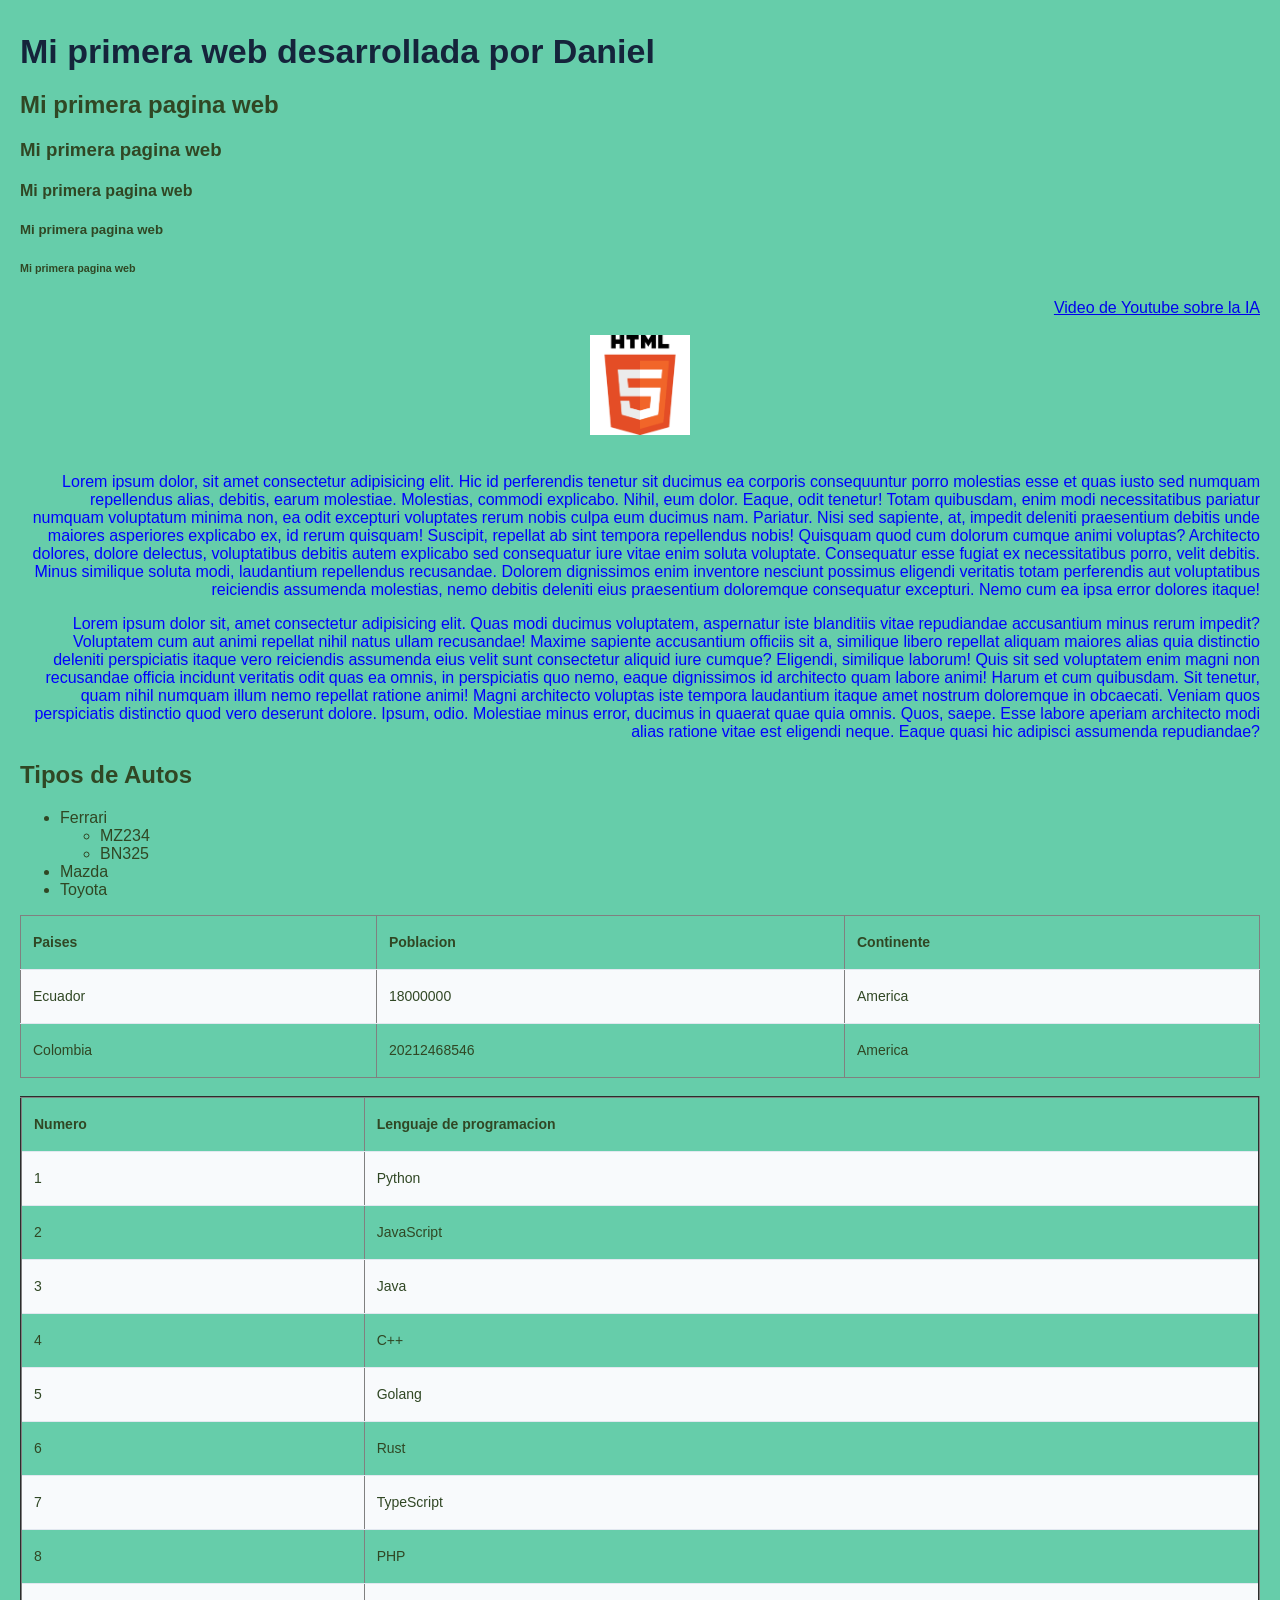
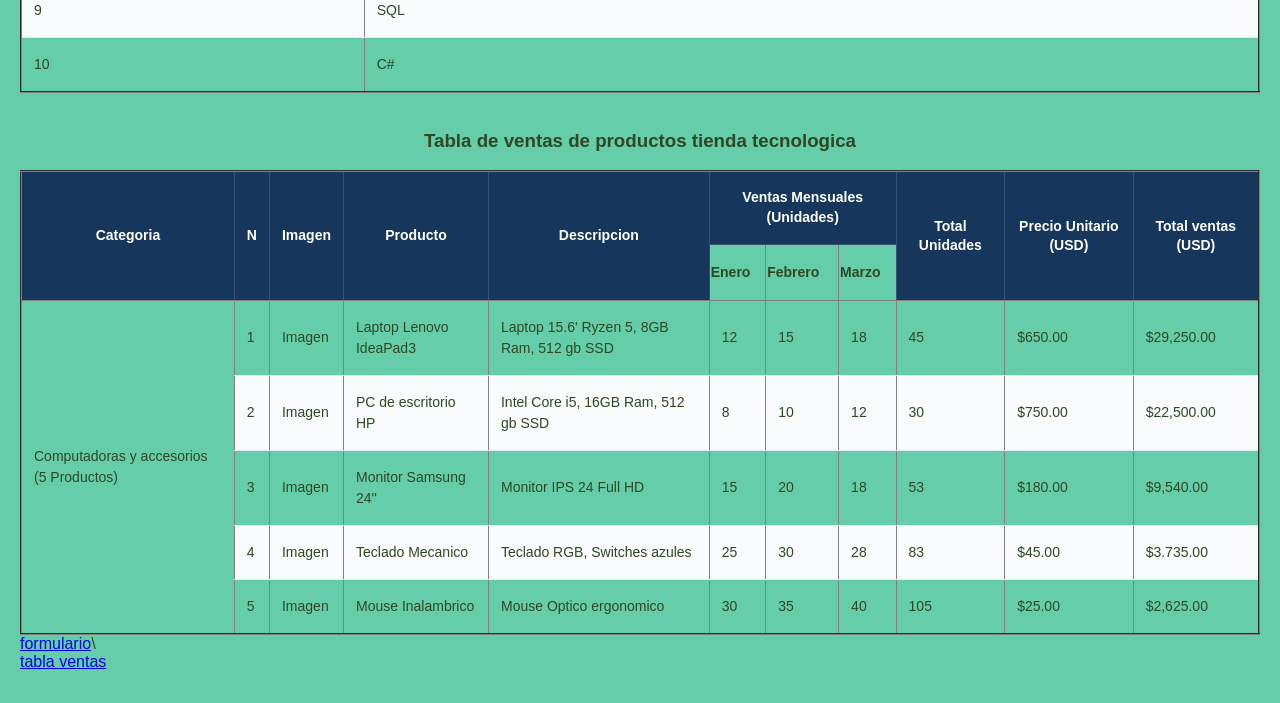
<file: index.html>
<!DOCTYPE html>
<html lang="en">

<head>
    <meta charset="UTF-8">
    <meta name="viewport" content="width=device-width, initial-scale=1.0">
    <title>HOLA WWW</title>
    <!--Insertando estilos css
    <style>
        body:{
            background-color: blue;
        }
        h1{
            background-color: aqua;
            text-align: center;
        }
        a{
            background-color: firebrick;
        }
    </style>-->
    <!--Insertando estilos css archivo fuera de HTML-->
    <link rel="stylesheet" href="Styles/style.css">
</head>

<body style="background: mediumaquamarine; font-size: px;">
    <!--Aqui va los titulos-->
    <h1>Mi primera web desarrollada por Daniel</h1>
    <h2>Mi primera pagina web</h2>
    <h3>Mi primera pagina web</h3>
    <h4>Mi primera pagina web</h4>
    <h5>Mi primera pagina web</h5>
    <h6>Mi primera pagina web</h6>

    <!--Contenedores
    son espacios moviles donde se crea contenido html
    section,div,article-->
    <section class="container">
        <!--Un enlace a YOUTUBE
        Utilizamos la etiqueta a-ancle
        Rutas absolutas: Es cuando queremos enlazarnos a recursos externos de mi proyecto
        Rutas Relativas: Es cuando quiero enlazarme a recurso dentro de mi proyecto-->
        <a href="https://youtu.be/mwHiaTrQOiI?si=2CsXspbHLgxWKWJK" target="_blank">Video de Youtube sobre la IA</a>
        <!--Etiqueta para salto de linea-->
        <br>
        <br>
        <!--Enlace a una imagen mediante ruta relativa-->
        <center><img id="imagen" src="ing/images.png" alt="Logo de HTML5" width="100px" height="100px"></center>
        <!--Salto de linea-->
        <br>
        <!--Escribir un parrafo-->
        <p>
            Lorem ipsum dolor, sit amet consectetur adipisicing elit. Hic id perferendis tenetur sit ducimus ea corporis
            consequuntur porro molestias esse et quas iusto sed numquam repellendus alias, debitis, earum molestiae.
            Molestias, commodi explicabo. Nihil, eum dolor. Eaque, odit tenetur! Totam quibusdam, enim modi
            necessitatibus pariatur numquam voluptatum minima non, ea odit excepturi voluptates rerum nobis culpa eum
            ducimus nam. Pariatur.
            Nisi sed sapiente, at, impedit deleniti praesentium debitis unde maiores asperiores explicabo ex, id rerum
            quisquam! Suscipit, repellat ab sint tempora repellendus nobis! Quisquam quod cum dolorum cumque animi
            voluptas?
            Architecto dolores, dolore delectus, voluptatibus debitis autem explicabo sed consequatur iure vitae enim
            soluta voluptate. Consequatur esse fugiat ex necessitatibus porro, velit debitis. Minus similique soluta
            modi, laudantium repellendus recusandae.
            Dolorem dignissimos enim inventore nesciunt possimus eligendi veritatis totam perferendis aut voluptatibus
            reiciendis assumenda molestias, nemo debitis deleniti eius praesentium doloremque consequatur excepturi.
            Nemo cum ea ipsa error dolores itaque!
        </p>
        Lorem ipsum dolor sit, amet consectetur adipisicing elit. Quas modi ducimus voluptatem, aspernatur iste
        blanditiis vitae repudiandae accusantium minus rerum impedit? Voluptatem cum aut animi repellat nihil natus
        ullam recusandae!
        Maxime sapiente accusantium officiis sit a, similique libero repellat aliquam maiores alias quia distinctio
        deleniti perspiciatis itaque vero reiciendis assumenda eius velit sunt consectetur aliquid iure cumque?
        Eligendi, similique laborum!
        Quis sit sed voluptatem enim magni non recusandae officia incidunt veritatis odit quas ea omnis, in perspiciatis
        quo nemo, eaque dignissimos id architecto quam labore animi! Harum et cum quibusdam.
        Sit tenetur, quam nihil numquam illum nemo repellat ratione animi! Magni architecto voluptas iste tempora
        laudantium itaque amet nostrum doloremque in obcaecati. Veniam quos perspiciatis distinctio quod vero deserunt
        dolore.
        Ipsum, odio. Molestiae minus error, ducimus in quaerat quae quia omnis. Quos, saepe. Esse labore aperiam
        architecto modi alias ratione vitae est eligendi neque. Eaque quasi hic adipisci assumenda repudiandae?
    </section><!--Fin de section-->
    <!--Contenedor de listas-->
    <div>
        <!--Dentro de HTML tenemos 2 tipos de listas
        Listas ordenadas- Tienen un gerarquico
        Listas desordenadas- No tienen numeracion-->
        <h2>Tipos de Autos</h2>
        <ul>
            <li>Ferrari
                <ul>
                    <li>MZ234</li>
                    <li>BN325</li>
                </ul>
            </li>
            <li>Mazda</li>
            <li>Toyota</li>
        </ul>
    </div>
    <!--Creamos una tabla-->
    <section>
        <div>
            <table border="1px">
                <tr>
                    <th>Paises</th>
                    <th>Poblacion</th>
                    <th>Continente</th>
                </tr>
                <tr>
                    <td>Ecuador</td>
                    <td>18000000</td>
                    <td>America</td>
                </tr>
                <tr>
                    <td>Colombia</td>
                    <td>20212468546</td>
                    <td>America</td>
                </tr>

            </table>
            <br>
            <table border="2px">
                <tr>
                    <th>Numero</th>
                    <th>Lenguaje de programacion</th>
                </tr>
                <tr>
                    <td>1</td>
                    <td>Python</td>
                </tr>
                <tr>
                    <td>2</td>
                    <td>JavaScript</td>
                </tr>
                <tr>
                    <td>3</td>
                    <td>Java</td>
                </tr>
                <tr>
                    <td>4</td>
                    <td>C++</td>
                </tr>
                <tr>
                    <td>5</td>
                    <td>Golang</td>
                </tr>
                <tr>
                    <td>6</td>
                    <td>Rust</td>

                </tr>
                <tr>
                    <td>
                        7
                    </td>
                    <td>TypeScript</td>
                </tr>
                <tr>
                    <td>8</td>
                    <td>PHP</td>
                </tr>
                <tr>
                    <td>9</td>
                    <td>SQL</td>
                </tr>
                <tr>
                    <td>10</td>
                    <td>C#</td>
                </tr> <!--Tr significa table row    -->
            </table>
            <br>
            <table border="2p">
                <tr>
                    <center>
                        <h3>Tabla de ventas de productos tienda tecnologica</h3>
                    </center>
                </tr>
                <thead>
                    <tr>
                        <th rowspan="2">Categoria</th>
                        <th rowspan="5">N</th>
                        <th rowspan="2">Imagen</th>
                        <th rowspan="2">Producto</th>
                        <th rowspan="2">Descripcion</th>
                        <th colspan="3">Ventas Mensuales (Unidades)</th>
                        <th rowspan="2">Total Unidades</th>
                        <th rowspan="2">Precio Unitario (USD)</th>
                        <th rowspan="2">Total ventas (USD)</th>
                    </tr>
                    <tr>
                        <td>
                            <h4> Enero</h4>
                        </td>
                        <td>
                            <h4>Febrero</h4>
                        </td>
                        <td>
                            <h4>Marzo</h4>
                        </td>
                    </tr>
                </thead>
                <tr>
                    <td rowspan="5">Computadoras y accesorios (5 Productos)</td>
                    <td>1</td>
                    <td>Imagen</td>
                    <td>Laptop Lenovo IdeaPad3</td>
                    <td>Laptop 15.6' Ryzen 5, 8GB Ram, 512 gb SSD</td>
                    <td>12</td>
                    <td>15</td>
                    <td>18</td>
                    <td>45</td>
                    <td>$650.00</td>
                    <td>$29,250.00</td>
                </tr>
                <td>2</td>
                <td>Imagen</td>
                <td>PC de escritorio HP</td>
                <td>Intel Core i5, 16GB Ram, 512 gb SSD</td>
                <td>8</td>
                <td>10</td>
                <td>12</td>
                <td>30</td>
                <td>$750.00</td>
                <td>$22,500.00</td>
                </tr>
                <td>3</td>
                <td>Imagen</td>
                <td>Monitor Samsung 24''</td>
                <td>Monitor IPS 24 Full HD</td>
                <td>15</td>
                <td>20</td>
                <td>18</td>
                <td>53</td>
                <td>$180.00</td>
                <td>$9,540.00</td>
                </tr>
                <td>4</td>
                <td>Imagen</td>
                <td>Teclado Mecanico</td>
                <td>Teclado RGB, Switches azules</td>
                <td>25</td>
                <td>30</td>
                <td>28</td>
                <td>83</td>
                <td>$45.00</td>
                <td>$3.735.00</td>
                </tr>
                <td>5</td>
                <td>Imagen</td>
                <td>Mouse Inalambrico</td>
                <td>Mouse Optico ergonomico</td>
                <td>30</td>
                <td>35</td>
                <td>40</td>
                <td>105</td>
                <td>$25.00</td>
                <td>$2,625.00</td>
            </table>
        </div>
        <div>
            <a href="vistas/formulario.html">formulario</a>\
            <br>
            <a href="vistas/tabla/tabla1.html">tabla ventas</a>
        </div>
    </section>
</body>

</html>
</file>
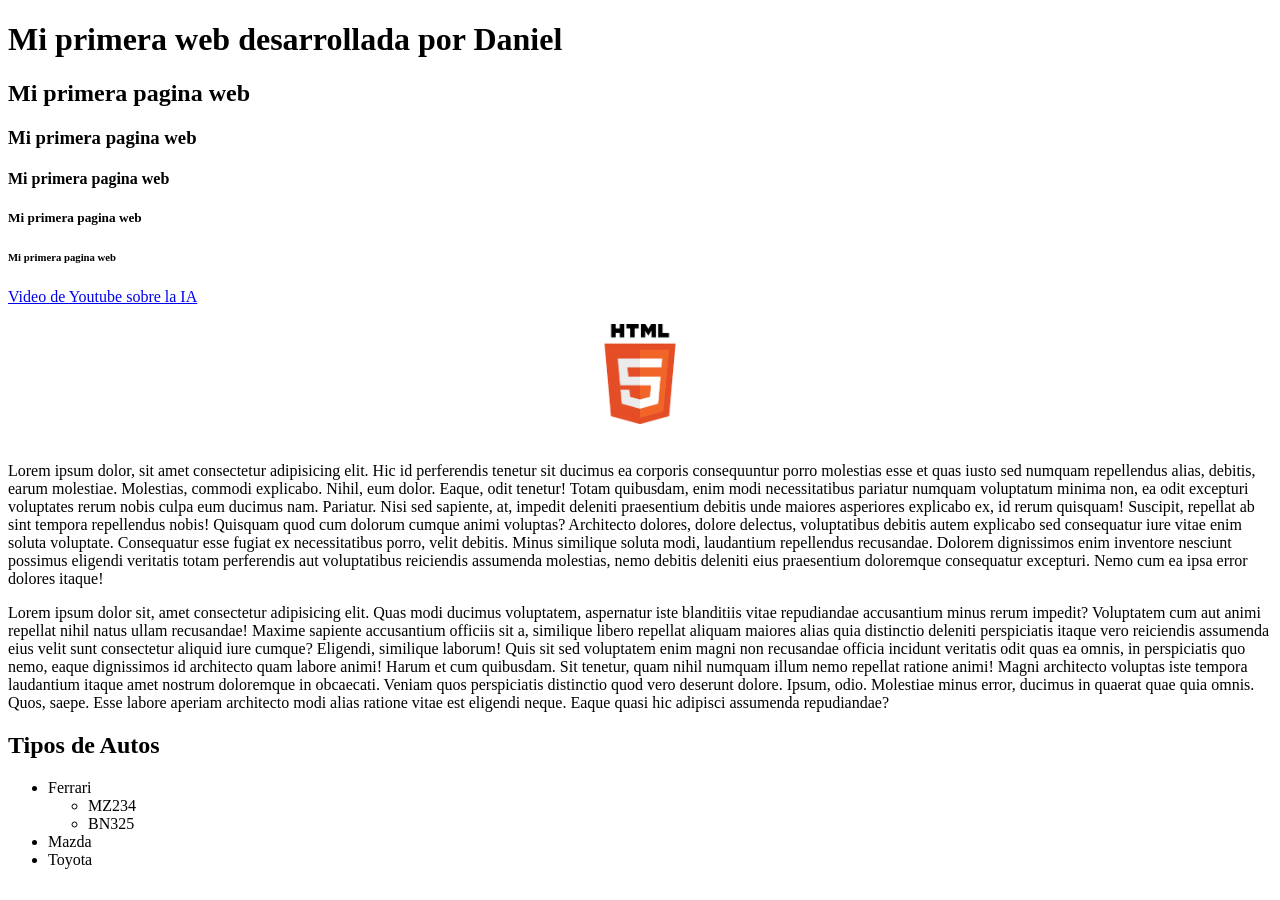
<file: indux.html>
<!DOCTYPE html>
<html lang="en">
<head>
    <meta charset="UTF-8">
    <meta name="viewport" content="width=device-width, initial-scale=1.0">
    <title>HOLA WWW</title>
</head>
<body>
    <!--Aqui va los titulos-->
    <h1>Mi primera web desarrollada por Daniel</h1>
    <h2>Mi primera pagina web</h2>
    <h3>Mi primera pagina web</h3>
    <h4>Mi primera pagina web</h4>
    <h5>Mi primera pagina web</h5>
    <h6>Mi primera pagina web</h6>

    <!--Contenedores
    son espacios moviles donde se crea contenido html
    section,div,article-->
    <section>
        <!--Un enlace a YOUTUBE
        Utilizamos la etiqueta a-ancle
        Rutas absolutas: Es cuando queremos enlazarnos a recursos externos de mi proyecto
        Rutas Relativas: Es cuando quiero enlazarme a recurso dentro de mi proyecto-->
        <a href="https://youtu.be/mwHiaTrQOiI?si=2CsXspbHLgxWKWJK" target="_blank">Video de Youtube sobre la IA</a>
        <!--Etiqueta para salto de linea-->
        <br>
        <br>
        <!--Enlace a una imagen mediante ruta relativa-->
        <center><img src="ing/images.png" alt="Logo de HTML5" width="100px" height="100px"></center>
        <!--Salto de linea-->
        <br>
        <!--Escribir un parrafo-->
        <p>
            Lorem ipsum dolor, sit amet consectetur adipisicing elit. Hic id perferendis tenetur sit ducimus ea corporis consequuntur porro molestias esse et quas iusto sed numquam repellendus alias, debitis, earum molestiae.
            Molestias, commodi explicabo. Nihil, eum dolor. Eaque, odit tenetur! Totam quibusdam, enim modi necessitatibus pariatur numquam voluptatum minima non, ea odit excepturi voluptates rerum nobis culpa eum ducimus nam. Pariatur.
            Nisi sed sapiente, at, impedit deleniti praesentium debitis unde maiores asperiores explicabo ex, id rerum quisquam! Suscipit, repellat ab sint tempora repellendus nobis! Quisquam quod cum dolorum cumque animi voluptas?
            Architecto dolores, dolore delectus, voluptatibus debitis autem explicabo sed consequatur iure vitae enim soluta voluptate. Consequatur esse fugiat ex necessitatibus porro, velit debitis. Minus similique soluta modi, laudantium repellendus recusandae.
            Dolorem dignissimos enim inventore nesciunt possimus eligendi veritatis totam perferendis aut voluptatibus reiciendis assumenda molestias, nemo debitis deleniti eius praesentium doloremque consequatur excepturi. Nemo cum ea ipsa error dolores itaque!
        </p>
        Lorem ipsum dolor sit, amet consectetur adipisicing elit. Quas modi ducimus voluptatem, aspernatur iste blanditiis vitae repudiandae accusantium minus rerum impedit? Voluptatem cum aut animi repellat nihil natus ullam recusandae!
        Maxime sapiente accusantium officiis sit a, similique libero repellat aliquam maiores alias quia distinctio deleniti perspiciatis itaque vero reiciendis assumenda eius velit sunt consectetur aliquid iure cumque? Eligendi, similique laborum!
        Quis sit sed voluptatem enim magni non recusandae officia incidunt veritatis odit quas ea omnis, in perspiciatis quo nemo, eaque dignissimos id architecto quam labore animi! Harum et cum quibusdam.
        Sit tenetur, quam nihil numquam illum nemo repellat ratione animi! Magni architecto voluptas iste tempora laudantium itaque amet nostrum doloremque in obcaecati. Veniam quos perspiciatis distinctio quod vero deserunt dolore.
        Ipsum, odio. Molestiae minus error, ducimus in quaerat quae quia omnis. Quos, saepe. Esse labore aperiam architecto modi alias ratione vitae est eligendi neque. Eaque quasi hic adipisci assumenda repudiandae?
    </section><!--Fin de section-->
    <!--Contenedor de listas-->
    <div>
        <!--Dentro de HTML tenemos 2 tipos de listas
        Listas ordenadas- Tienen un gerarquico
        Listas desordenadas- No tienen numeracion-->
        <h2>Tipos de Autos</h2>
        <ul>
            <li>Ferrari
                <ul>
                    <li>MZ234</li>
                    <li>BN325</li>
                </ul>
            </li>
            <li>Mazda</li>
            <li>Toyota</li>
        </ul>
    </div>
</body>
</html>
</file>
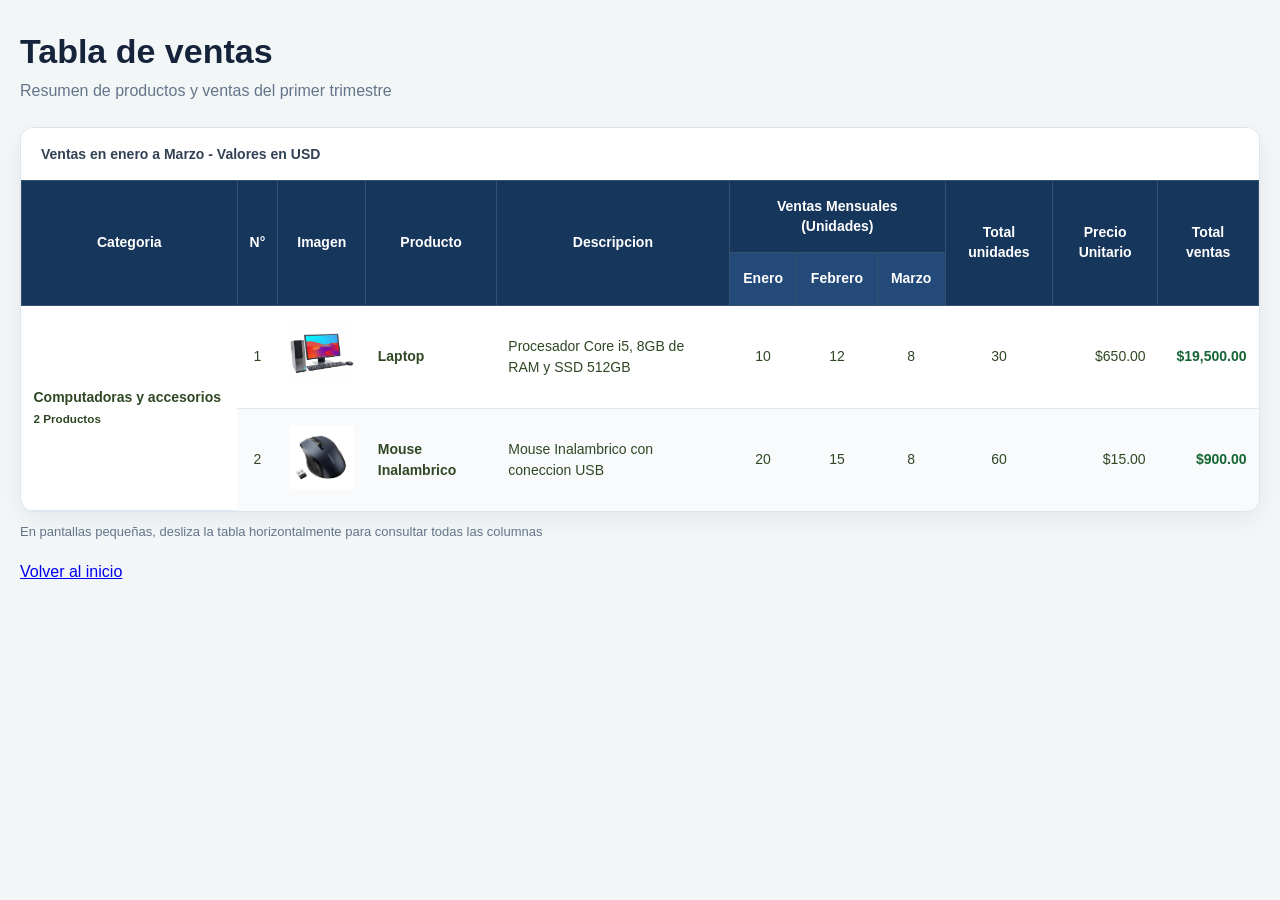
<file: tabla/tabla1.html>
<!DOCTYPE html>
<html lang="en">
<head>
    <meta charset="UTF-8">
    <meta name="viewport" content="width=device-width, initial-scale=1.0">
    <link rel="stylesheet" href="../Estilos/Style.css">
    <title>Tablas de ventas</title>
</head>
<body>
   <!--Contenedor Main-->
   <main>
    <!---Cabecera de la pagina web-->
    <header>
        <h1>Tabla de ventas</h1>
        <p>Resumen de productos y ventas del primer trimestre</p>
    </header>
    <!--Creamos la tabla-->
    <div class="tabla-contenedor" role="region" aria-label="Tabla de ventas con desplazamiento horizontal">
    <table>
        <caption>Ventas en enero a Marzo - Valores en USD</caption>
        <thead>
            <tr>
                <th rowspan="2" scope="col">Categoria</th>
                <th rowspan="2" scope="col">N°</th>
                <th rowspan="2" scope="col">Imagen</th>
                <th rowspan="2" scope="col">Producto</th>
                <th rowspan="2" scope="col">Descripcion</th>
                <th colspan="3" scope="col">Ventas Mensuales (Unidades)</th>
                <th rowspan="2" scope="col">Total unidades</th>
                <th rowspan="2" scope="col">Precio Unitario</th>
                <th rowspan="2" scope="col">Total ventas</th>
            </tr>
            <tr>
                <th scope="col">Enero</th>
                <th scope="col">Febrero</th>
                <th scope="col">Marzo</th>
            </tr>
        </thead><!--Fin cabecera tabla-->
        <!--Inicio cuerpo tanla-->
        <tbody>
            <tr>
                <th rowspan="2" scope="rowgroup" class="Categoria">Computadoras y accesorios <small>2 Productos</small></th>
                <td class="numero">1</td>
                <td><img src="../IMG/images (6).jpeg" class="imagen-Producto" alt="Laptop" width="64px" height="64px"></td>
                <th scope="row" class="Producto">Laptop</th>
                <td class="Descripcion">Procesador Core i5, 8GB de RAM y SSD 512GB </td>
                <td class="numero">10</td>
                <td class="numero">12</td>
                <td class="numero">8</td>
                <td class="numero">30</td>
                <td class="dinero">$650.00</td>
                <td class="dinero total-ventas">$19,500.00</td>
            </tr>
             <tr>                
                <td class="numero">2</td>
                <td><img src="../IMG/images.jpeg" class="imagen-Producto" alt="mouse" width="64px" height="64px"></td>
                <th scope="row" class="Producto">Mouse Inalambrico</th>
                <td class="Descripcion">Mouse Inalambrico con coneccion USB</td>
                <td class="numero">20</td>
                <td class="numero">15</td>
                <td class="numero">8</td>
                <td class="numero">60</td>
                <td class="dinero">$15.00</td>
                <td class="dinero total-ventas">$900.00</td>
            </tr>
        </tbody>
    </table>
    </div><!--Fin contenedor tabla-->

    <!--Parrafo para indicarle que es adaptable-->
    <p class="nota">
            En pantallas pequeñas, desliza la tabla horizontalmente
            para consultar todas las columnas
    </p>
    <!--Boton inicio-->
    <a href="../indux.html" class="Enlace-home">Volver al inicio</a>
   </main> 
</body>
</html>
</file>
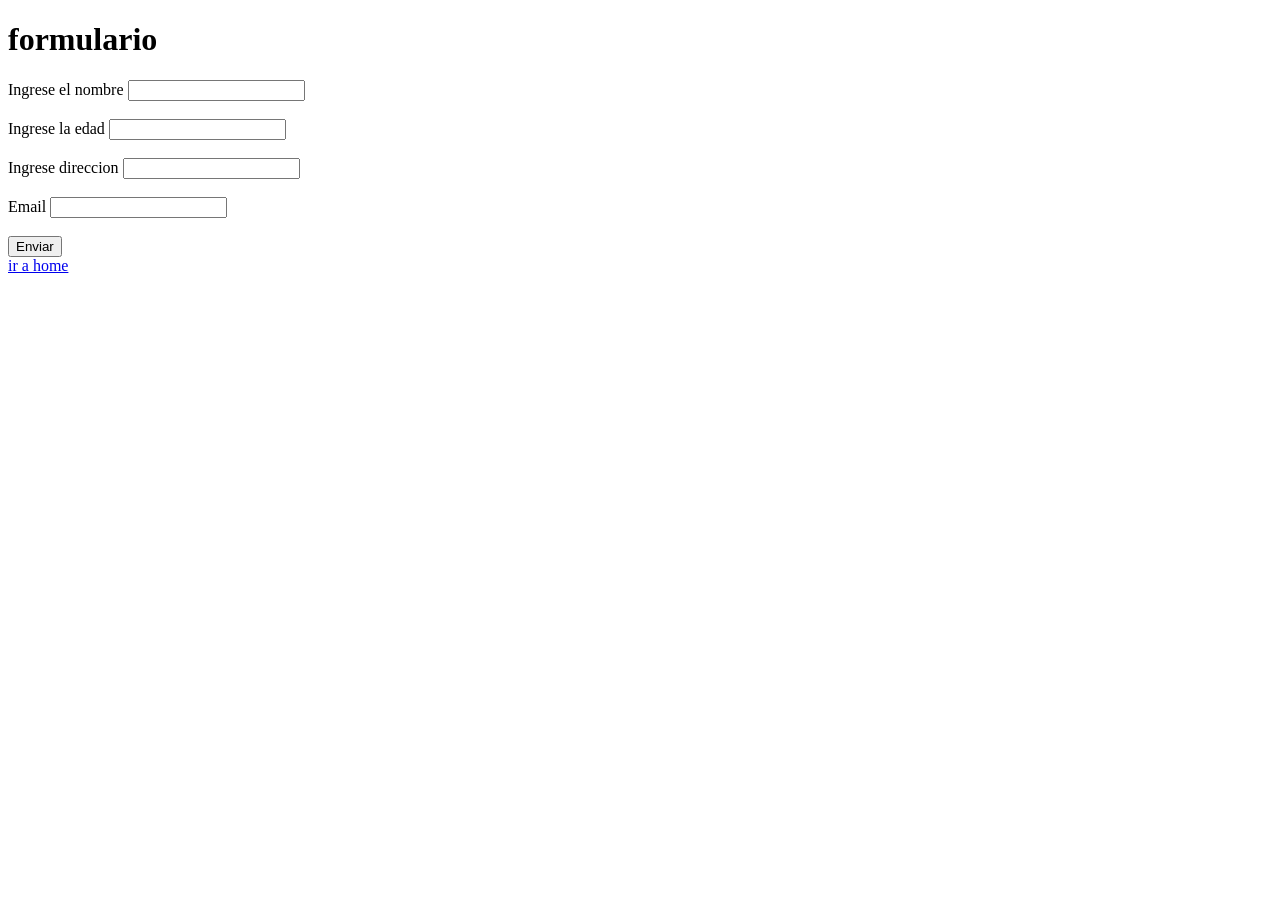
<file: vistas/formulario.html>
<!DOCTYPE html>
<html lang="en">
<head>
    <meta charset="UTF-8">
    <meta name="viewport" content="width=device-width, initial-scale=1.0">
    <title>Document</title>
</head>
<body><!--header: es la cabecera del body-->
    <header>
    <h1>formulario</h1>
    </header>
    <div>
        <form action="../index.html" method="get">
            <div>
                <!--Label me permite ingresar texto-->
                <label for="nombre">Ingrese el nombre</label>
                <!--input caja de texto para ingresar texto-->
                <input type="text" id="nombre">
            </div>
            <br>
            <div>
                <label for="">Ingrese la edad</label>
                <input type="number">
            </div>
            <br>
            <div>
                <label for="direccion">Ingrese direccion</label>
                <input type="text" id="direccion">
            </div>
            <br>
            <div>
                <label for="email">Email</label>
                <input type="email">
            </div>
            <br>
            <!--Boton para enviar mi informacion-->
            <div>
                <input type="submit" value="Enviar">
            </div>
        </form>
    </div>
    <div>
        <a href="../index.html">ir a home</a>
    </div>
</body>
</html>
</file>
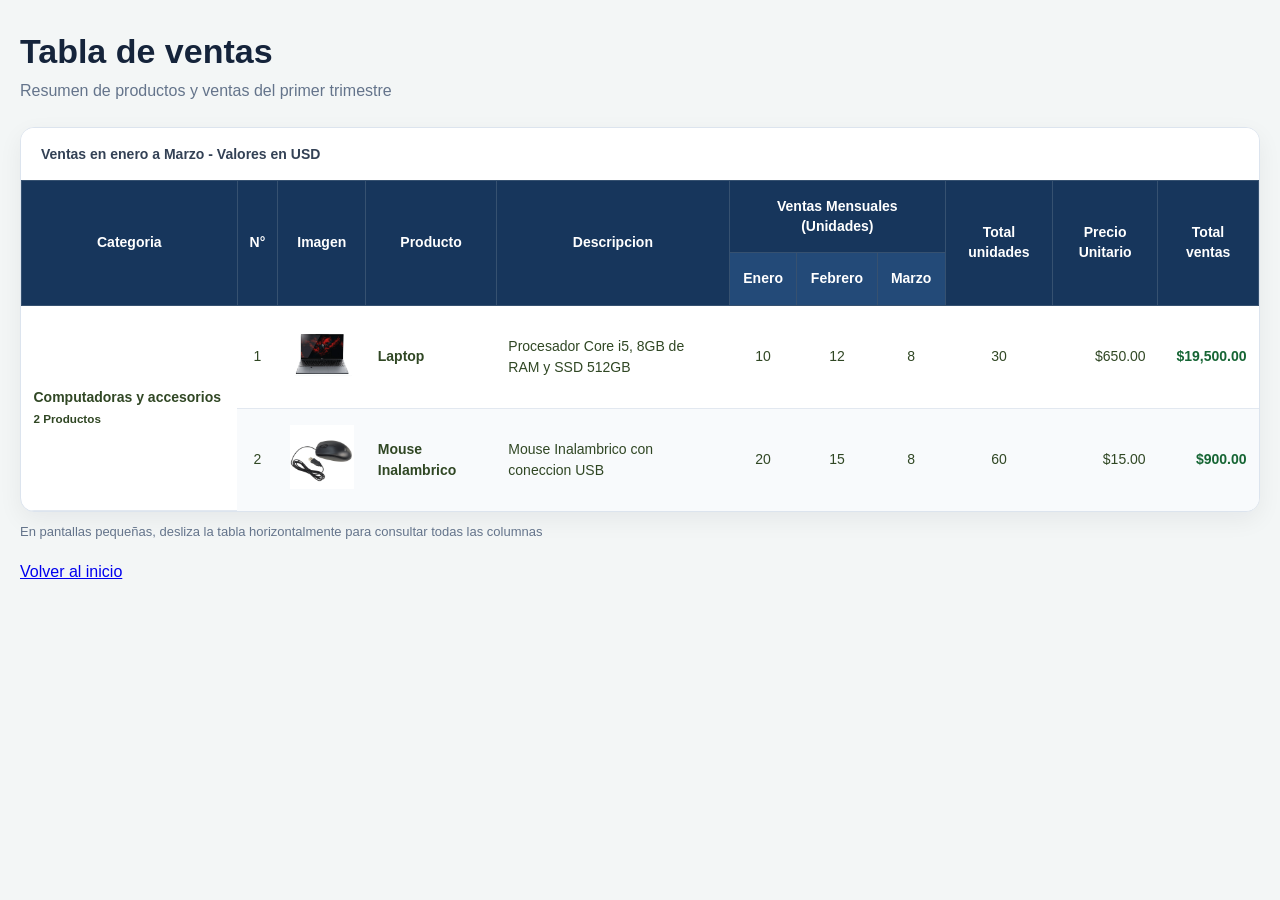
<file: vistas/tabla/tabla1.html>
<!DOCTYPE html>
<html lang="en">
<head>
    <meta charset="UTF-8">
    <meta name="viewport" content="width=device-width, initial-scale=1.0">
    <link rel="stylesheet" href="../../Styles/style.css">
    <title>Tablas de ventas</title>
</head>
<body>
   <!--Contenedor Main-->
   <main>
    <!---Cabecera de la pagina web-->
    <header>
        <h1>Tabla de ventas</h1>
        <p>Resumen de productos y ventas del primer trimestre</p>
    </header>
    <!--Creamos la tabla-->
    <div class="tabla-contenedor" role="region" aria-label="Tabla de ventas con desplazamiento horizontal">
    <table>
        <caption>Ventas en enero a Marzo - Valores en USD</caption>
        <thead>
            <tr>
                <th rowspan="2" scope="col">Categoria</th>
                <th rowspan="2" scope="col">N°</th>
                <th rowspan="2" scope="col">Imagen</th>
                <th rowspan="2" scope="col">Producto</th>
                <th rowspan="2" scope="col">Descripcion</th>
                <th colspan="3" scope="col">Ventas Mensuales (Unidades)</th>
                <th rowspan="2" scope="col">Total unidades</th>
                <th rowspan="2" scope="col">Precio Unitario</th>
                <th rowspan="2" scope="col">Total ventas</th>
            </tr>
            <tr>
                <th scope="col">Enero</th>
                <th scope="col">Febrero</th>
                <th scope="col">Marzo</th>
            </tr>
        </thead><!--Fin cabecera tabla-->
        <!--Inicio cuerpo tanla-->
        <tbody>
            <tr>
                <th rowspan="2" scope="rowgroup" class="Categoria">Computadoras y accesorios <small>2 Productos</small></th>
                <td class="numero">1</td>
                <td><img src="../../ing/1EENV1899.png" class="imagen-Producto" alt="Laptop" width="64px" height="64px"></td>
                <th scope="row" class="Producto">Laptop</th>
                <td class="Descripcion">Procesador Core i5, 8GB de RAM y SSD 512GB </td>
                <td class="numero">10</td>
                <td class="numero">12</td>
                <td class="numero">8</td>
                <td class="numero">30</td>
                <td class="dinero">$650.00</td>
                <td class="dinero total-ventas">$19,500.00</td>
            </tr>
             <tr>                
                <td class="numero">2</td>
                <td><img src="../../ing/299996-800-auto.png" class="imagen-Producto" alt="mouse" width="64px" height="64px"></td>
                <th scope="row" class="Producto">Mouse Inalambrico</th>
                <td class="Descripcion">Mouse Inalambrico con coneccion USB</td>
                <td class="numero">20</td>
                <td class="numero">15</td>
                <td class="numero">8</td>
                <td class="numero">60</td>
                <td class="dinero">$15.00</td>
                <td class="dinero total-ventas">$900.00</td>
            </tr>
        </tbody>
    </table>
    </div><!--Fin contenedor tabla-->

    <!--Parrafo para indicarle que es adaptable-->
    <p class="nota">
            En pantallas pequeñas, desliza la tabla horizontalmente
            para consultar todas las columnas
    </p>
    <!--Boton inicio-->
    <a href="../../index.html" class="Enlace-home">Volver al inicio</a>
   </main> 
</body>
</html>
</file>
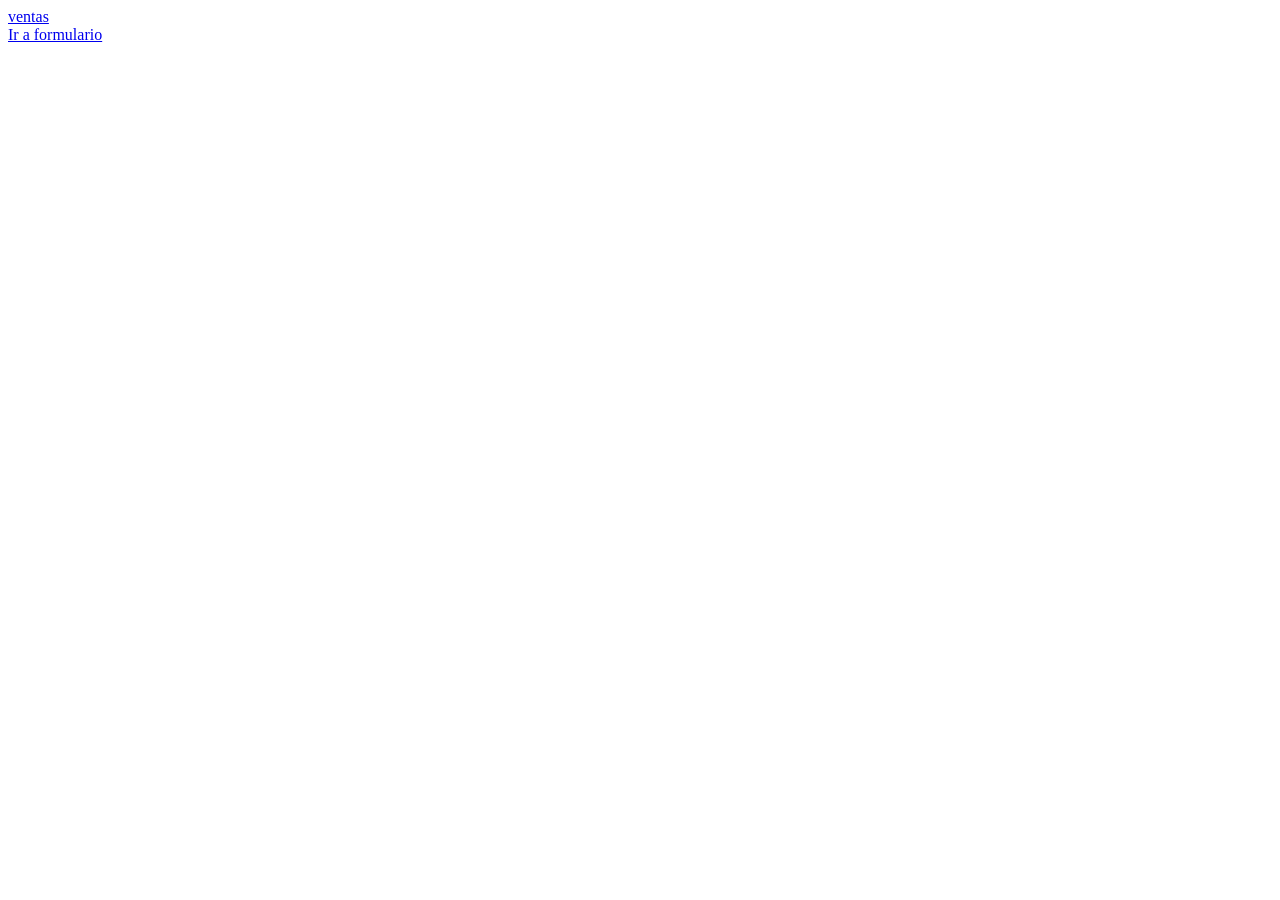
<file: vistas/tabla/tablas.html>
<!DOCTYPE html>
<html lang="en">
<head>
    <meta charset="UTF-8">
    <meta name="viewport" content="width=device-width, initial-scale=1.0">
    <title>Document</title>
</head>
<body>
    <!--Enlace a la tabla ventas-->
    <div>
        <a href="vistas/tabla/tablas.html">ventas</a>
        <br>
        <a href="vistas/formulario.html">Ir a formulario</a>
        <br>
        <a href="vistas/tabla/tabla1"></a>
    </div>
</body>
</html>
</file>
<file: Styles/style.css>
/*Existe cuatro tipos de selectores 
globales: que se aplica a todo el documento
etiqueta: se aplica a la etiqueta correspondiente
clase: se aplica al componente indicado que se invoca
mediante su nombre, se utiliza las veces necesarias y el
símbolo que se utiliza es el .
id: Se aplica al componente indicado que se invoca
mediante su nombre, se utiliza una sola vez y su
símbolo es #
*/

/*--------------------
    selector global
--------------------*/
* {
    box-sizing: border-box;
}

body {
    margin: 0;
    padding: 32px 20px;
    font-family: Arial, Helvetica, sans-serif;
    color: #304724;
    background: #f3f6f6;
}

/*Aplicamos estilos al conteñor main*/
main {
    max-width: 1400px;
    margin: 0 auto;
}

/*Estilos para le header*/
header {
    margin-bottom: 24px;
}

/*Estilos h1*/
h1 {
    margin: 0 0 8px;
    font-size: clamp(24px, 4vw, 34px);
    color: #15243b;
}

header p {
    margin: 0;
    color: #64748b;
    line-height: 1.5;
}

/*Permite consultar todas las columnas en pantallas pequeñas*/
.tabla-contenedor {
    overflow-x: auto;
    background: #ffffff;
    border: 1px solid #dce4ee;
    border-radius: 14px;
    box-shadow: 0 8px 24px rgb(15 23 42 / 6%);
}

/*invocamos un pseudoclase*/
.tabla-contenedor:focus-visible {
    outline: 3px solid #2563eb;
    outline-offset: 4px;
}

/*Creamos estilos a la etiqueta table*/
table {
    width: 100%;
    min-width: 1100px;
    border-collapse: collapse;
    font-size: 14px;
}

caption {
    padding: 18px 20px;
    text-align: left;
    font-weight: 700;
    color: #334155;
    background: #ffffff;
}

/*Estilos a la cabecera de la tabla*/
thead th {
    padding: 16px 12px;
    color: #ffffff;
    background: #17365c;
    border: 1px solid #365170;
    text-align: center;
    line-height: 1.4;
}

thead tr:nth-child(2) th {
    background: #234a78;
}

tbody td,
tbody th {
    padding: 16px 12px;
    border-bottom: 1px solid #e2e8f0;
    text-align: left;
    vertical-align: middle;
    line-height: 1.5;
}

tbody tr:nth-child(even) {
    background: #f8fafc;
}

tbody tr:hover {
    background: #edf5ff;
}

tbody tr:last-child td,
tbody tr:last-child th {
    border-bottom: none;
}

.categoria {
    width: 160px;
    background: #eef3f9;
    color: #17365c;
    font-weight: 700;
}

.categoria small {
    display: block;
    margin-top: 6px;
    color: #64748b;
    font-weight: 400;
}

.producto {
    font-weight: 700;
}

.descripcion {
    min-width: 190px;
    max-width: 260px;
    color: #64748b;
}

.numero {
    text-align: center;
    font-variant-numeric: tabular-nums;
}

.dinero {
    text-align: right;
    white-space: nowrap;
    font-variant-numeric: tabular-nums;
}

.total-ventas {
    color: #166534;
    font-weight: 700;
}

.imagen-producto {
    display: block;
    width: 64px;
    height: 64px;
    margin: 0 auto;
    padding: 4px;
    object-fit: contain;
    background: #ffffff;
    border: 1px solid #e2e8f0;
    border-radius: 10px;
}

/*Selector tipo clase*/
.container {
    color: blue;
    text-align: right;
}

.nota {
    margin: 12px 0 24px;
    font-size: 13px;
    color: #64748b;
}

.enlace-home {
    display: inline-block;
    padding: 12px 18px;
    color: #ffffff;
    background: #2563eb;
    border-radius: 8px;
    text-decoration: none;
    font-weight: 700;
}

.enlace-home:hover {
    background: #1d4ed8;
}

.enlace-home:focus-visible {
    outline: 3px solid #17365c;
    outline-offset: 3px;
}

@media (max-width: 600px) {
    body {
        padding: 24px 12px;
    }

    thead th,
    tbody td,
    tbody th {
        padding: 12px 10px;
    }
}
</file>
<file: Estilos/Style.css>
/*Existe cuatro tipos de selectores 
globales: que se aplica a todo el documento
etiqueta: se aplica a la etiqueta correspondiente
clase: se aplica al componente indicado que se invoca
mediante su nombre, se utiliza las veces necesarias y el
símbolo que se utiliza es el .
id: Se aplica al componente indicado que se invoca
mediante su nombre, se utiliza una sola vez y su
símbolo es #
*/

/*--------------------
    selector global
--------------------*/
* {
    box-sizing: border-box;
}

body {
    margin: 0;
    padding: 32px 20px;
    font-family: Arial, Helvetica, sans-serif;
    color: #304724;
    background: #f3f6f6;
}

/*Aplicamos estilos al conteñor main*/
main {
    max-width: 1400px;
    margin: 0 auto;
}

/*Estilos para le header*/
header {
    margin-bottom: 24px;
}

/*Estilos h1*/
h1 {
    margin: 0 0 8px;
    font-size: clamp(24px, 4vw, 34px);
    color: #15243b;
}

header p {
    margin: 0;
    color: #64748b;
    line-height: 1.5;
}

/*Permite consultar todas las columnas en pantallas pequeñas*/
.tabla-contenedor {
    overflow-x: auto;
    background: #ffffff;
    border: 1px solid #dce4ee;
    border-radius: 14px;
    box-shadow: 0 8px 24px rgb(15 23 42 / 6%);
}

/*invocamos un pseudoclase*/
.tabla-contenedor:focus-visible {
    outline: 3px solid #2563eb;
    outline-offset: 4px;
}

/*Creamos estilos a la etiqueta table*/
table {
    width: 100%;
    min-width: 1100px;
    border-collapse: collapse;
    font-size: 14px;
}

caption {
    padding: 18px 20px;
    text-align: left;
    font-weight: 700;
    color: #334155;
    background: #ffffff;
}

/*Estilos a la cabecera de la tabla*/
thead th {
    padding: 16px 12px;
    color: #ffffff;
    background: #17365c;
    border: 1px solid #365170;
    text-align: center;
    line-height: 1.4;
}

thead tr:nth-child(2) th {
    background: #234a78;
}

tbody td,
tbody th {
    padding: 16px 12px;
    border-bottom: 1px solid #e2e8f0;
    text-align: left;
    vertical-align: middle;
    line-height: 1.5;
}

tbody tr:nth-child(even) {
    background: #f8fafc;
}

tbody tr:hover {
    background: #edf5ff;
}

tbody tr:last-child td,
tbody tr:last-child th {
    border-bottom: none;
}

.categoria {
    width: 160px;
    background: #eef3f9;
    color: #17365c;
    font-weight: 700;
}

.categoria small {
    display: block;
    margin-top: 6px;
    color: #64748b;
    font-weight: 400;
}

.producto {
    font-weight: 700;
}

.descripcion {
    min-width: 190px;
    max-width: 260px;
    color: #64748b;
}

.numero {
    text-align: center;
    font-variant-numeric: tabular-nums;
}

.dinero {
    text-align: right;
    white-space: nowrap;
    font-variant-numeric: tabular-nums;
}

.total-ventas {
    color: #166534;
    font-weight: 700;
}

.imagen-producto {
    display: block;
    width: 64px;
    height: 64px;
    margin: 0 auto;
    padding: 4px;
    object-fit: contain;
    background: #ffffff;
    border: 1px solid #e2e8f0;
    border-radius: 10px;
}

/*Selector tipo clase*/
.container {
    color: blue;
    text-align: right;
}

.nota {
    margin: 12px 0 24px;
    font-size: 13px;
    color: #64748b;
}

.enlace-home {
    display: inline-block;
    padding: 12px 18px;
    color: #ffffff;
    background: #2563eb;
    border-radius: 8px;
    text-decoration: none;
    font-weight: 700;
}

.enlace-home:hover {
    background: #1d4ed8;
}

.enlace-home:focus-visible {
    outline: 3px solid #17365c;
    outline-offset: 3px;
}

@media (max-width: 600px) {
    body {
        padding: 24px 12px;
    }

    thead th,
    tbody td,
    tbody th {
        padding: 12px 10px;
    }
}
</file>
